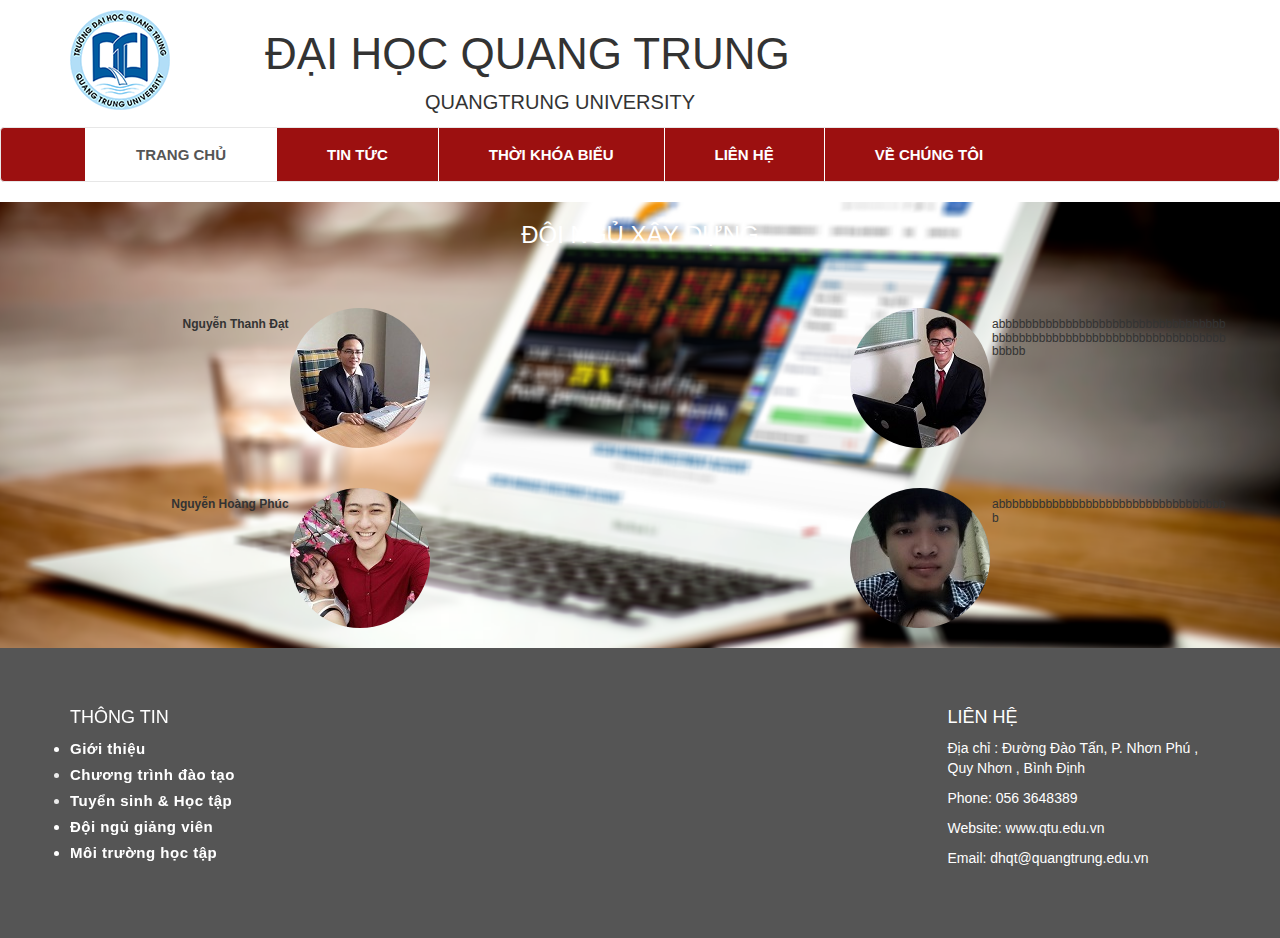
<file: about.html>
<!DOCTYPE html>
<html>
<head>
    <meta charset="utf-8">
    <title>Phòng Đào Tạo Đại Học Quang Trung - QTU</title>
    <link rel="stylesheet" type="text/css" href="css/bootstrap.min.css">
    <link rel="stylesheet" type ="text/css" href="css/font-awesome.min.css">
    <link rel="stylesheet" type="text/css" href="css/main.css">
    <script src="js/bootstrap.min.js" type="text/javascript" charset="utf-8" async defer></script>
    <script src="https://ajax.googleapis.com/ajax/libs/jquery/1.11.1/jquery.min.js"></script>
</head>
<body>
    <header class ="top">
        <div class ="container">
            <div class = "row">
                <div class ="col-md-2">
                    <div class ="header-logo"><img src="images/headlogo.png"></div>
                </div>
                <div class ="col-md-10">
                  <h1 class="n-scl">
                    ĐẠI HỌC QUANG TRUNG
                  </h1>
                  <p class="name">QUANGTRUNG UNIVERSITY</p>
                </div>
            </div> 
          </div>    
    
        <nav class="navbar navbar-default navbar-fixed" role="navigation">
        <div class="container">
          <div class="navbar-header">
            <button type="button" class="navbar-toggle collapsed" data-toggle="collapse" data-target="#collapse">
              <span class="sr-only">Toggle navigation</span>
              <span class="icon-bar"></span>
              <span class="icon-bar"></span>
              <span class="icon-bar"></span>
            </button>
            <a class="navbar-brand" href="#featured"></a>
          </div>
          <div class="collapse navbar-collapse" id="collapse">
            <ul class="nav navbar-nav navbar-center">
              <li class="active"><a href="#">TRANG CHỦ</a></li>
              <li><a href="#">TIN TỨC</a></li>
              <li><a href="#">THỜI KHÓA BIỂU</a></li>
              <li><a href="#">LIÊN HỆ</a></li>
              <li><a href="#">VỀ CHÚNG TÔI</a></li>
            </ul>        
          </div>
        </div>
      </nav>
    </header>
    <div class="about" style="position: relative;z-index: 0;background: url('images/cc.png') no-repeat center / cover fixed;">
            <div class="container">
                <div class="row">
                    <div class="col-md-12 about-logo">
                        <h3> ĐỘI NGỦ XÂY DỰNG</h3>
                    </div>
                    <div class="col-md-4 about-who">
                        <li>
                            <div class="who who-behind-photo1">
                                <div class="tn">
                                    <h3>Nguyễn Thanh Đạt</h3>
                                    <div class="who-social"><a href="https://www.facebook.com/thanhdat.nguyen.904"><i class="fa fa-facebook-official"></i></a></div>
                                    <p class="who-position">"DIRECTING CONTENT"</p>
                                </div> 
                                <div class="about-text-left"> 
									<h6><strong>Nguyễn Thanh Đạt</strong></h6>
                                </div>                              
                            </div>
                        </li>
                        <li>
                            <div class="who who-behind-photo2">
                                <div class="tn">
                                    <h3>Nguyễn hoàng phúc</h3>
                                    <div class="who-social"><a href="https://www.facebook.com/phuc.nguyen.716"><i class="fa fa-facebook-official"></i></a>
                                    <a href="mailto:nguyenthanhdat@quangtrung.edu.vn"><i class="fa fa-facebook-official"></i></a>
                                    </div>
                                    <p class="who-position">"DEVELOPMENT SYSTEM"</p>
                                </div> 
                                <div class="about-text-left"> 
									<h6><strong>Nguyễn Hoàng Phúc</strong></h6>
                                </div>
                            </div>
                        </li>                      
                    </div>
                    <div class="col-md-4 about-logo">

                    </div>
                    <div class="col-md-4 about-who">
                        <ul>
                        <li>
                            <div class="who who-behind-photo3">
                                <div class="tn">
                                    <h3>đỗ minh đức</h3>
                                    <div class="who-social"><a href="https://www.facebook.com/princedominh?fref=ts"><i class="fa fa-facebook-official"></i></a></div>
                                    <p class="who-position">"DEVELOPMENT SYSTEM"</p>
                                </div> 
                                <div class="about-text-right"> 
									<h6>abbbbbbbbbbbbbbbbbbbbbbbbbbbbbbbbbbbbbbbbbbbbbbbbbbbbbbbbbbbbbbbbbbbbbbbbbb</h6>
                                </div>
                            </div>
                        </li>
                        </ul>
                        <ul>
                        <li>
                            <div class="who who-behind-photo4">
                                 <div class="tn">
                                    <h3>cao nhật triết</h3>
                                    <div class="who-social">
                                    <a href="https://www.facebook.com/profile.php?id=100012767382526">
                                    <i class="fa fa-facebook-official"></i>
                                    </a>
                                    </div>
                                    <p class="who-position">"DEVELOPMENT SYSTEM"</p>
                                </div> 
                                <div class="about-text-right"> 
									<h6>abbbbbbbbbbbbbbbbbbbbbbbbbbbbbbbbbbb</h6>
                                </div>
                            </div>
                        </li>                        
                    </div>
                </div>
            </div>
    </div>
    <footer class = "footer">
        <div class ="container">
        <div class = "row">
            <div class ="col-md-3">
              <div class="footer-left">
                <h4>THÔNG TIN</h4>
                  <ul>
                    <li><a href="#"> Giới thiệu </a></i></li>
                    <li><a href="#"> Chương trình đào tạo</a></i></li>
                    <li><a href="#"> Tuyển sinh &amp; Học tập</a></i></li>
                    <li><a href="#"> Đội ngủ giảng viên</a></i></li>
                    <li><a href="moi-truong-hoc-tap.php"> Môi trường học tập</a></i></li>
                  </ul>
              </div>
            </div>
            <div class ="col-md-6"></div>
            <div class ="col-md-3 footer-left">
                <h4>LIÊN HỆ</h4>
                <address>
                  <p>Địa chỉ : Đường Đào Tấn, P. Nhơn Phú ,  Quy Nhơn , Bình Định</p>
                  <p>Phone: 056 3648389 </p>
                  <p>Website: www.qtu.edu.vn</p>
                  <p>Email: dhqt@quangtrung.edu.vn</p>
                </address>
            </div>
        </div>
        </div>
    </footer>
</body>
</html>
</file>
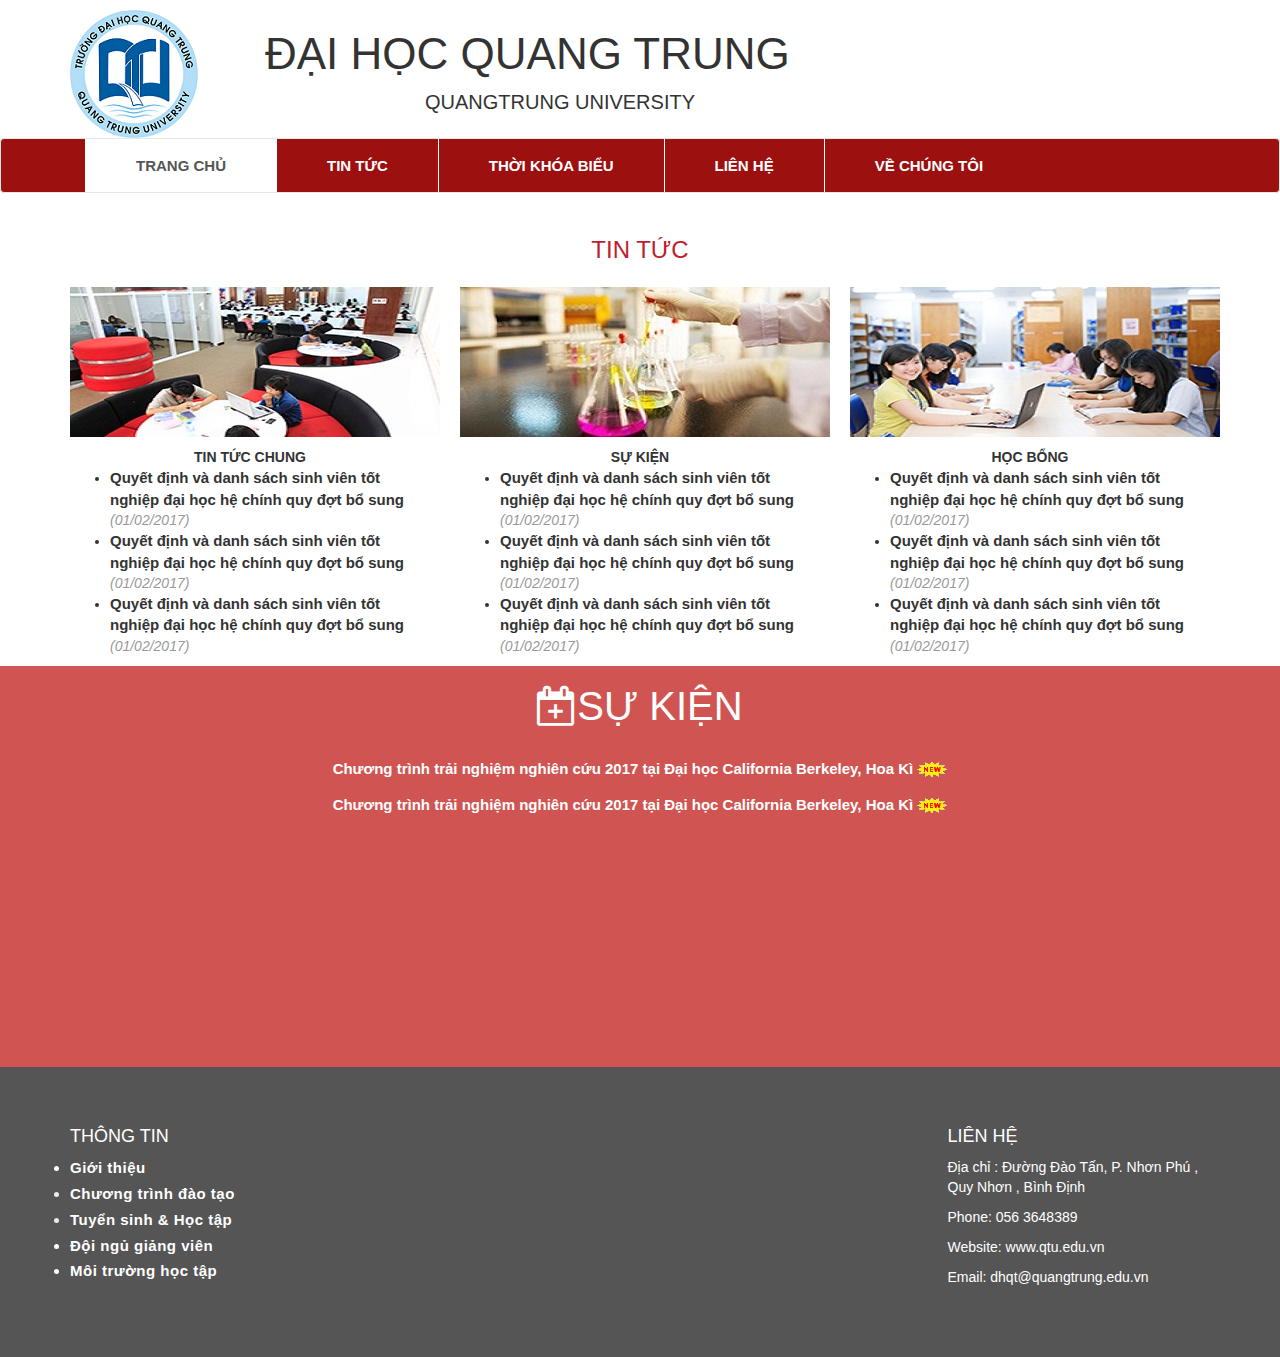
<file: tin-tuc.html>
<!DOCTYPE html>
<html>
<head>
    <meta charset="utf-8">
    <title>Phòng Đào Tạo Đại Học Quang Trung - QTU</title>
    <link rel="stylesheet" type="text/css" href="css/bootstrap.min.css">
    <link rel="stylesheet" type ="text/css" href="css/font-awesome.min.css">
    <link rel="stylesheet" type="text/css" href="css/main.css">
    <script src="js/bootstrap.min.js" type="text/javascript" charset="utf-8" async defer></script>
    <script src="https://ajax.googleapis.com/ajax/libs/jquery/1.11.1/jquery.min.js"></script>
</head>
<header class ="top">
        <div class ="container">
            <div class = "row">
                <div class ="col-md-2">
                    <div class ="header-logo"><img src="images/logo.png"></div>
                </div>
                <div class ="col-md-10">
                  <h1 class="n-scl">
                    ĐẠI HỌC QUANG TRUNG
                  </h1>
                  <p class="name">QUANGTRUNG UNIVERSITY</p>
                </div>
            </div> 
          </div>    
    
        <nav class="navbar navbar-default navbar-fixed" role="navigation">
        <div class="container">
          <div class="navbar-header">
            <button type="button" class="navbar-toggle collapsed" data-toggle="collapse" data-target="#collapse">
              <span class="sr-only">Toggle navigation</span>
              <span class="icon-bar"></span>
              <span class="icon-bar"></span>
              <span class="icon-bar"></span>
            </button>
            <a class="navbar-brand" href="#featured"></a>
          </div>
          <div class="collapse navbar-collapse" id="collapse">
            <ul class="nav navbar-nav navbar-center">
              <li class="active"><a href="#">TRANG CHỦ</a></li>
              <li><a href="#">TIN TỨC</a></li>
              <li><a href="#">THỜI KHÓA BIỂU</a></li>
              <li><a href="#">LIÊN HỆ</a></li>
              <li><a href="#">VỀ CHÚNG TÔI</a></li>
            </ul>        
          </div>
        </div>
      </nav>
    </div>
</header>
<body class="news">
    <div class="container">
        <div class="row">
            <div class ="tintuc">TIN TỨC</div>
            <div class="col-md-4">
                <div class="tintucchung"><img src="images/1.jpg"></div>
                <center><b>TIN TỨC CHUNG</b></center>
                <div class="bottom_news">
                    <ul>
                        <li><a href="#" title="#">Quyết định và danh sách sinh viên tốt nghiệp đại học hệ chính quy đợt bổ sung</a></li>
                        <div class="Date">
                        (01/02/2017)
                        </div>
                        <li><a href="#" title="#">Quyết định và danh sách sinh viên tốt nghiệp đại học hệ chính quy đợt bổ sung</a></li>
                        <div class="Date">
                        (01/02/2017)
                        </div>
                        <li><a href="#" title="#">Quyết định và danh sách sinh viên tốt nghiệp đại học hệ chính quy đợt bổ sung</a></li>
                        <div class="Date">
                        (01/02/2017)
                        </div>
                        </li>
                    </ul>
                </div>
            </div>
            <div class="col-md-4">
                <div class="tintucchung"><img src="images/2.jpg"></div>
                <center><b>SỰ KIỆN</b></center>
                <div class="bottom_news">
                    <ul>
                        <li><a href="#" title="#">Quyết định và danh sách sinh viên tốt nghiệp đại học hệ chính quy đợt bổ sung</a></li>
                        <div class="Date">
                        (01/02/2017)
                        </div>
                        <li><a href="#" title="#">Quyết định và danh sách sinh viên tốt nghiệp đại học hệ chính quy đợt bổ sung</a></li>
                        <div class="Date">
                        (01/02/2017)
                        </div>
                        <li><a href="#" title="#">Quyết định và danh sách sinh viên tốt nghiệp đại học hệ chính quy đợt bổ sung</a></li>
                        <div class="Date">
                        (01/02/2017)
                        </div>
                        </li>
                    </ul>
                </div>
            </div>
            <div class="col-md-4">
                <div class="tintucchung"><img src="images/3.jpg"></div>
                <center><b>HỌC BỔNG</b></center>
                <div class="bottom_news">
                    <ul>
                        <li><a href="#" title="#">Quyết định và danh sách sinh viên tốt nghiệp đại học hệ chính quy đợt bổ sung</a></li>
                        <div class="Date">
                        (01/02/2017)
                        </div>
                        <li><a href="#" title="#">Quyết định và danh sách sinh viên tốt nghiệp đại học hệ chính quy đợt bổ sung</a></li>
                        <div class="Date">
                        (01/02/2017)
                        </div>
                        <li><a href="#" title="#">Quyết định và danh sách sinh viên tốt nghiệp đại học hệ chính quy đợt bổ sung</a></li>
                        <div class="Date">
                        (01/02/2017)
                        </div>
                        </li>
                    </ul>
                </div>
            </div>
        </div>
    </div>
    <section id="mu-abtus-counter1">
        <span id="sukien">
            <div class="sk">
            <i class="fa fa-calendar-plus-o fa" aria-hidden="true"></i>sự kiện</div>
            <div class="event">
            <a href="#">Chương trình trải nghiệm nghiên cứu 2017 tại Đại học California Berkeley, Hoa Kì
            <img src="images/new.gif"></a><br>
            </div>
            <div class="event">
            <a href="#">Chương trình trải nghiệm nghiên cứu 2017 tại Đại học California Berkeley, Hoa Kì
            <img src="images/new.gif"></a><br>
            </div>
        </span>
    </section>
</body>
    <footer class = "footer">
        <div class ="container">
        <div class = "row">
            <div class ="col-md-3">
              <div class="footer-left">
                <h4>THÔNG TIN</h4>
                  <ul>
                    <li><a href="#"> Giới thiệu </a></i></li>
                    <li><a href="#"> Chương trình đào tạo</a></i></li>
                    <li><a href="#"> Tuyển sinh &amp; Học tập</a></i></li>
                    <li><a href="#"> Đội ngủ giảng viên</a></i></li>
                    <li><a href="moi-truong-hoc-tap.php">Môi trường học tập</a></i></li>
                  </ul>
              </div>
            </div>
            <div class ="col-md-6"></div>
            <div class ="col-md-3 footer-left">
                <h4>LIÊN HỆ</h4>
                <address>
                  <p>Địa chỉ : Đường Đào Tấn, P. Nhơn Phú ,  Quy Nhơn , Bình Định</p>
                  <p>Phone: 056 3648389 </p>
                  <p>Website: www.qtu.edu.vn</p>
                  <p>Email: dhqt@quangtrung.edu.vn</p>
                </address>
            </div>
        </div>
        </div>
    </footer>
</body>
</html>
</file>
<file: css/main.css>
.top {
    border-color: #e7e7e7;
    
    padding-top: 10px;
}
.header-logo a {
    display: block;
    width: 100%
}

/*--menu====*/
.navbar-default {
    background-color: #9c1010;
    border-color: #e7e7e7;
}
.navbar-default .navbar-nav>.active>a, .navbar-default .navbar-nav>.active>a:focus, .navbar-default .navbar-nav>.active>a:hover {
    color: #555;
    background-color: #FFF;
}
.navbar-nav>li>a {
    font-size: 15px;
    font-weight:bold;
}
.navbar-default .navbar-nav>li>a {
    color: #fff;
    border-left: 1px solid #fff;
    padding: 9px 50px;
    display: inline-block;
    line-height: 35px;
}
.name {
    font-size: 2rem;
    padding-left: 16rem;
}
h1.n-scl {
    font-size: 44px;
}
/*---menu----*/
/*--foot---*/
.footer {
    background: #555;
    display: inline;
    float: left;
    padding: 50px 0;
    width: 100%;
}

.footer-left ul {
  padding: 0;
  margin: 0;
}
.footer-left ul li {
     font-size: 16px;
    color: #fff;
    font-weight: 300;
    letter-spacing: 0.5px;
    margin-bottom: 3px;
}
.footer-left ul li:nth-child(2),.footer-left ul li:nth-child(3) {
  font-weight: 100;
  color: #ebebeb;
}
.footer-left ul li a{
    margin-bottom: 20px;
    font-style: normal;
    line-height: 1.42857143;
    color: #fff;
    text-decoration: none;
}
.footer-left ul li a:hover{
    color: #f1df1a;
}
address {
    margin-bottom: 20px;
    font-style: normal;
    line-height: 1.42857143;
    color: #fff;
}
.h4, h4 {
    color: #fff;
}
/*-----foot----*/
/*----metrobody---*/
#mu-service {
    display: inline;
    float: left;
    margin-top: 10em;
    margin-bottom: 10em;
    width: 100%;
}
#mu-service .mu-service-area {
    display: inline;
    float: left;
    width: 100%;
}
#mu-service .mu-service-area .mu-service-single {
    background-color: #da3513;
    color: #fff;
    display: inline;
    float: left;
    padding: 35px 25px;
    text-align: center;
    width: 31%;
    margin-right: 10.124px;
    margin-left: 17px;
    border-radius: 5px;
}
.mu-abtus-counter-single a {
    color: #333333;
    text-decoration: none;   
}
#mu-service .mu-service-area .mu-service-single:nth-child(2) {
    background-color: #2ecc71;
}
#mu-service .mu-service-area .mu-service-single:nth-child(3) {
    background-color: #45a0de;
}
#mu-service .mu-service-area .mu-service-single1 {
    background-color: #01bafd;
    color: #fff;
    display: inline;
    float: left;
    padding: 35px 25px;
    text-align: center;
    width: 31%;
    margin-right: 10.124px;
    margin-left: 17px;
    border-radius: 5px;
}
#mu-service .mu-service-area .mu-service-single1:nth-child(2) {
    background-color: #cee022;
}
#mu-service .mu-service-area .mu-service-single1:nth-child(3) {
    background-color: #1d2021;
}
#mu-service .mu-service-area .mu-service-single2 {
    background-color: #01bafd;
    color: #fff;
    display: inline;
    float: left;
    padding: 35px 25px;
    text-align: center;
    width: 31%;
    margin-right: 10.124px;
    margin-left: 17px;
    border-radius: 5px;
}
#mu-service .mu-service-area .mu-service-single2:nth-child(2) {
    background-color: #0d2933;
}
#mu-service .mu-service-area .mu-service-single2:nth-child(3) {
    background-color: #d2197e;
}
/*----metrobody-----*/
/*------Counter------*/
#mu-abtus-counter {
    background-color: #d05552;
    display: inline;
    float: left;
    padding: 100px 0;
    width: 100%;
}
#mu-abtus-counter1 {
    background-color: #d05552;
    display: inline;
    float: left;
    padding: 0px 0px 250px 0px;
    width: 100%;
}
#mu-abtus-counter .mu-abtus-counter-area .mu-abtus-counter-single h4 {
    color: #fff;
    font-size: 40px;
    font-weight: bold;
    margin-bottom: 5px;
    margin-top: 20px;
}
#mu-abtus-counter .mu-abtus-counter-area {
    display: inline;
    float: left;
    width: 100%;
}
#mu-abtus-counter .mu-abtus-counter-area .mu-abtus-counter-single {
    border-right: 2px solid #888;
    display: inline;
    float: left;
    text-align: center;
    width: 100%;
}
.mu-abtus-counter-single a:hover {
    color: #4d4d52;
}
.mu-abtus-counter-single p {
    font-size: 21px;
    text-transform: uppercase;
    font-weight: bold;
}
/*------Counter------*/
.top-nav {
    float: right;
   margin-top: 100px


}
.tintuc {
    margin: 20px auto;
    font-size: 24px;
    color: #be1e2d;
    text-transform: uppercase;
    text-align: center;
}
.tintucchung {
    height: auto;
    width: 100%;
    margin-bottom: 10px;
}
.Date {
    color: #999;
    font-style: italic;
}
#sukien {
    text-align: center;
}
.sk {
    font-size: 30pt;
    text-transform: uppercase;
    line-height: 200%;
    padding: 10px 20px -1px 40px;
    color: #fff;
}

.space {
    padding-bottom: 10em;
}
.even:hover{
    color: green;
}
.event a {
    color: #fff;
}
.event {
    font-size: 18px;margin-top: 10px;
}
.abc {       
     width: 50px;
    height: 50px;
    -webkit-transition: width 2s, height 4s; /* For Safari 3.1 to 6.0 */
    transition: width 2s, height 4s;
    position: absolute;
    z-index: 0;
   font-size: 60px;
    color: rgba(0,0,0,0.15);   
}

.abc:hover{
     width: 600px;
     height: 300px;

}
/*---------start-about.html-------*/
.who{
    width: 140px;
    height: 140px;
    border-radius: 50%;
    position: relative;
    cursor: default;
    
    -webkit-transition: all 0.4s ease-in-out;
    -moz-transition: all 0.4s ease-in-out;
    -o-transition: all 0.4s ease-in-out;
    -ms-transition: all 0.4s ease-in-out;
    transition: all 0.4s ease-in-out;
}
.who:hover {
    box-shadow: inset 0 0 0 110px rgba(200,95,66, 0.4), inset 0 0 0 16px rgba(255,255,255,0.8), 0 1px 2px rgba(0,0,0,0.1);
}
.who-behind-photo1{
    background-image: url(../images/nguyenthanhdat11.jpg);
}
.who-behind-photo2{
    background-image: url(../images/nguyenhoangphuc.jpg);
}
.who-behind-photo3{
    background-image: url(../images/dominhduc.jpg);
}
.who-behind-photo4{
    background-image: url(../images/caonhattriet.jpg);
}
.tn{
    position: absolute;
    width: 100%;
    height: 100%;
    border-radius: 50%;
    opacity: 0;
    -webkit-transition: all 0.4s ease-in-out;
    -moz-transition: all 0.4s ease-in-out;
    -o-transition: all 0.4s ease-in-out;
    -ms-transition: all 0.4s ease-in-out;
    transition: all 0.4s ease-in-out;
    -webkit-transform: scale(0);
    -moz-transform: scale(0);
    -o-transform: scale(0);
    -ms-transform: scale(0);
    transform: scale(0);
    -webkit-backface-visibility: hidden;
}
.who:hover .tn {
    opacity: 1;
    -webkit-transform: scale(1);
    -moz-transform: scale(1);
    -o-transform: scale(1);
    -ms-transform: scale(1);
    transform: scale(1);
}
.who h3 {
    color: #fff;
    text-transform: uppercase;
    position: relative;
    letter-spacing: 1px;
    font-size: 7px;
    margin: -1px 44px;
    padding: 43px 0 0 0;
    height: 47px;
    font-family: 'Open Sans', Arial, sans-serif;
    text-shadow: 0 0 1px #fff, 0 1px 2px rgba(0,0,0,0.3);
    text-align: center;
}
.who p {
    color: #fff;
    padding: 1px 13px;
    font-style: italic;
    margin: 22px 21px;
    font-size: 10px;
    border-top: 1px solid rgba(255,255,255,0.5);
    text-align: center;
}
.about-logo h3{
    text-align: center;
    color: #fff;
}
.about-who {
    margin-top: 30px;
}
.about-who li {
    width: 120px;
    margin: 20px;
    float: right;
    clear: right;
    display: -webkit-inline-box;
}
.about-who ul{
    width: 140px;
   
}
.who-social{
    color: #fff;
    position: relative;
    font-size: 18px;
    margin: -23px 44px;
    padding: 43px 0 0 0;
}
.about-text-left{
    margin-left: -259px;
    word-wrap: break-word;
    width: 184%;
    height: 94%;
}
.about-text-left h6{
    float: right;
}
.about-text-right{
    margin-left: 142px;
    word-wrap: break-word;
    width: 170%;
    height: 94%;

}
#counter {
    text-transform: uppercase;
}
/*---------End-about.html-------*/
.postdetail {
    color: #333;
    text-align: justify;
}
.postdetail .subtitle {
    font-size: 2.2rem;
    color: #9c1010;
    text-align: left;
    line-height: 2rem;
    margin-top: 2rem;
}
.postdetail .introduction {
    padding: 2rem 0;
    font-style: italic;
}
.postdetail .time {
    font-size: 1.4rem;
    color: #6a6a6a;
}
.widget-title.red {
    border-bottom: 2px solid #9c1010;
}
.widget-title.red span {
    background-color: #9c1010;
}
.widget-title span {
    padding: 8px 30px;
    display: inline-block;
    color: #fff;
    font-size: 15px;
    font-weight: 500;
    line-height: 16px;
}
.vertical_posts .single-article {
    margin-bottom: 15px;
}
.vertical_posts figure {
    float: left;
    width: 30%;
    margin-right: 1rem;
}
.vertical_posts .article-content .entry-title a {
    font-size: 1.4rem;
    font-weight: bold;
    color: #333;
}
.vertical_posts .article-content .entry-title a:hover {
    color: #9c1010;
    text-decoration-line: unset;
}
.vertical_posts .article-content .entry-title {
    margin-bottom: 7px;
}
.baiviet {
    margin-left: -14px;
    margin-right: 6px;
}
a {
    color: #333;
    text-decoration: none;
    font-size: 15px;
    font-weight: bold;
}
a:hover {
    color:#9c1010;
    text-decoration: none;
}
///https://developer.mozilla.org/en-US/docs/Web/CSS/CSS_Transitions/Using_CSS_transitions
</file>
